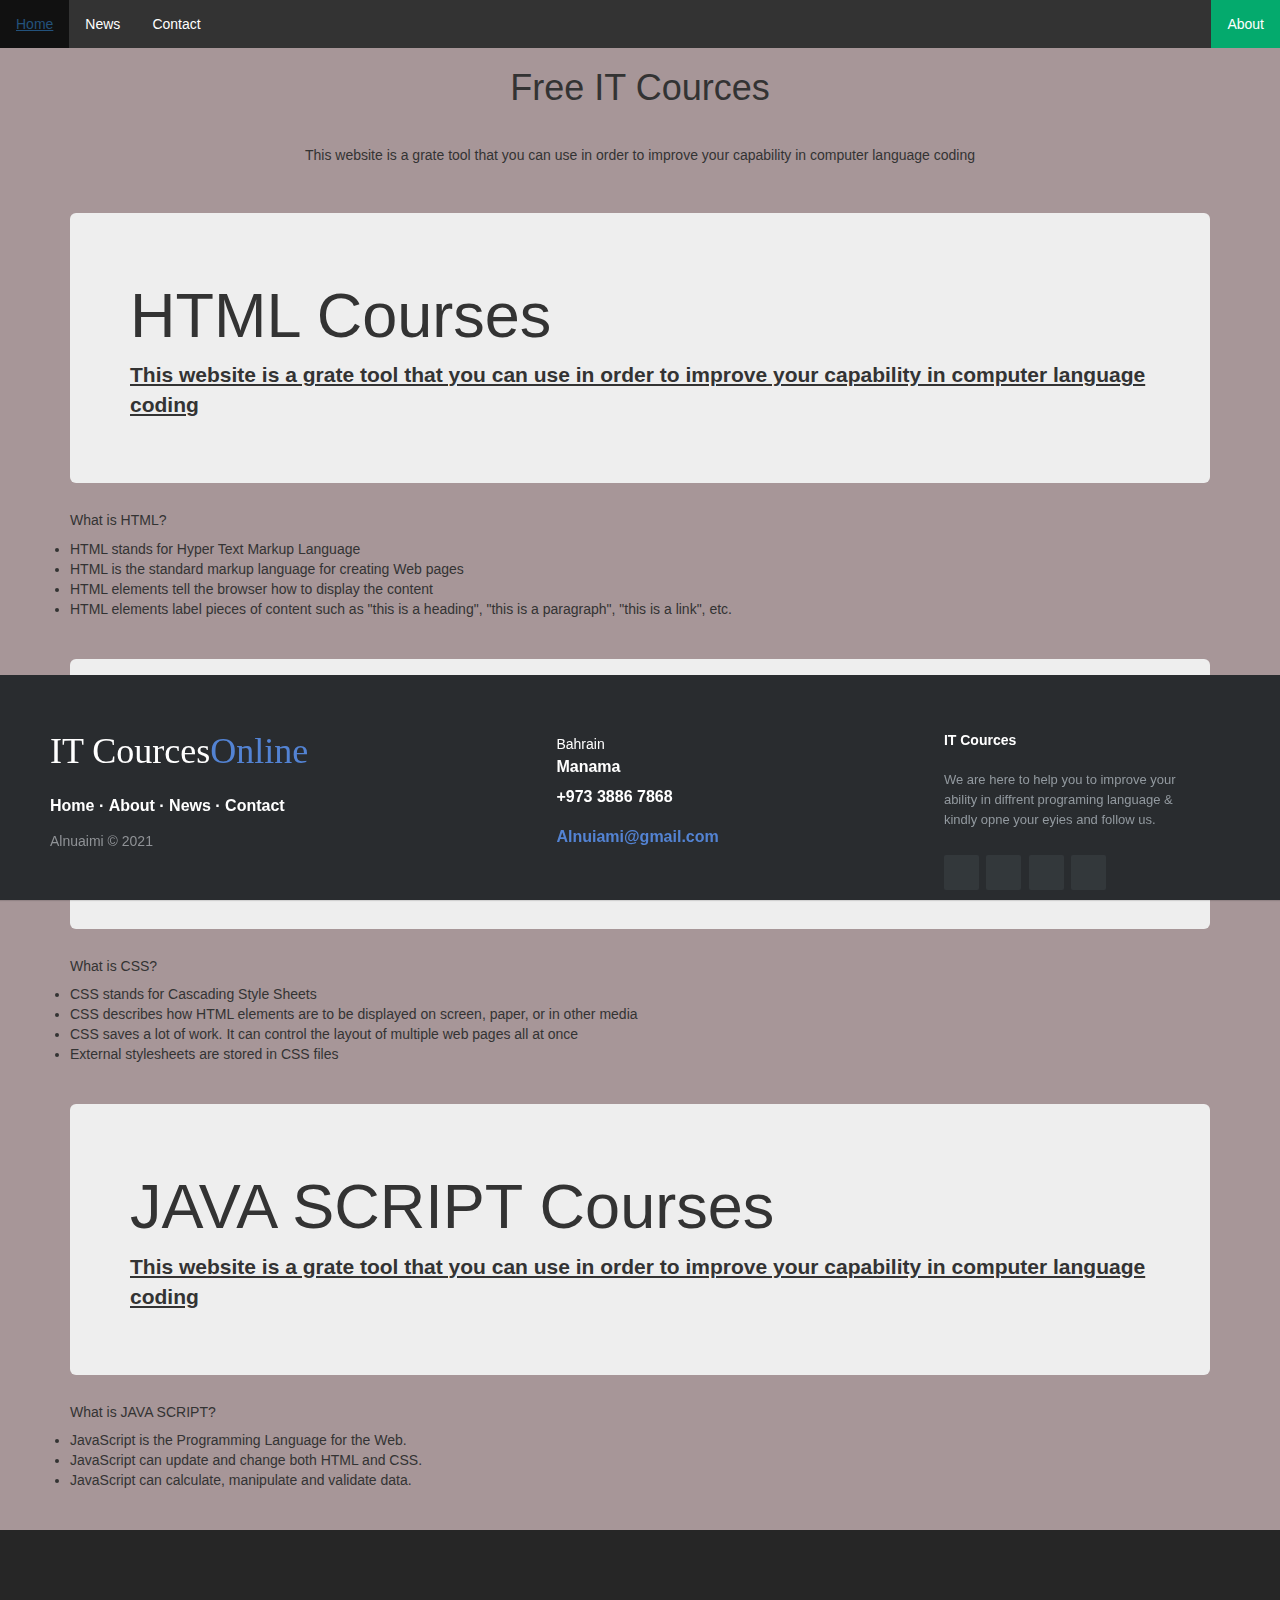
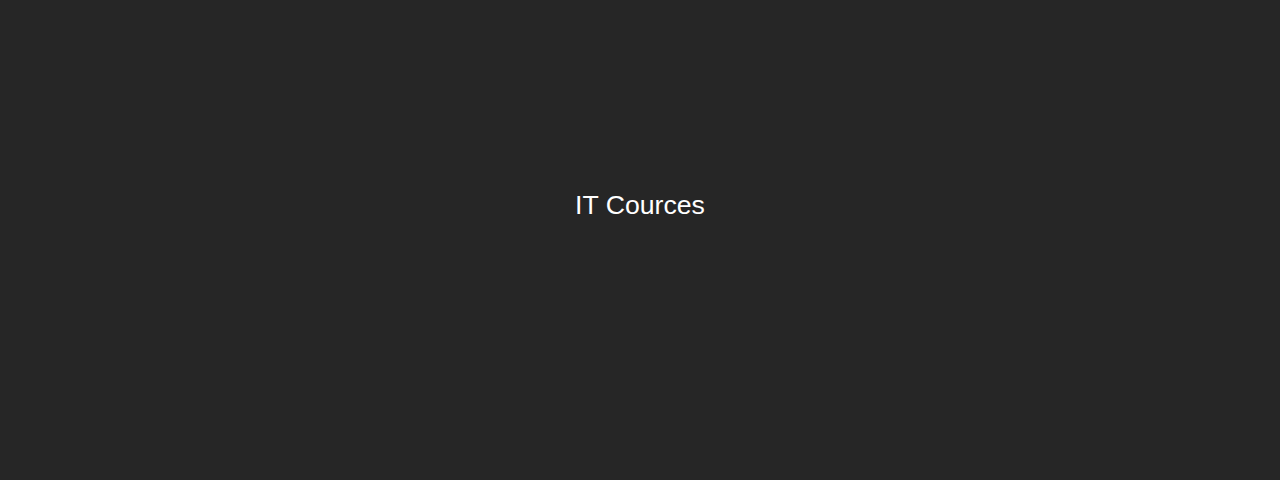
<file: include/index.html>
<!DOCTYPE html>
<html>
    <head>
        <link rel="stylesheet" href="../css/styles.css">
        <link rel="stylesheet" href="../css/contact.css">
        <meta charset="utf-8">
        <meta name="viewport" content="with=device-width, intial-scale=1">    
        <meta charset="utf-8">
        <meta name="viewport" content="width=device-width, initial-scale=1">
        <link rel="stylesheet" href="https://maxcdn.bootstrapcdn.com/bootstrap/3.4.1/css/bootstrap.min.css">
        <script src="https://ajax.googleapis.com/ajax/libs/jquery/3.5.1/jquery.min.js"></script>
        <script src="https://maxcdn.bootstrapcdn.com/bootstrap/3.4.1/js/bootstrap.min.js"></script>
        <title>Free Cources </title>    
    </head>

<body class="b1">

      <div class="navbar-container"></div>
      <ul class="ui1">
          <li class="li1"><a href="index.html">Home</a></li>
          <li class="li1"><a href="news.html">News</a></li>
          <li class="li1"><a href="contact.html">Contact</a></li>
          <li style="float:right"><a class="active1" href="#bottom">About</a></li>
        </ul>
      </div>
      <h1 style="text-align: center;">Free IT Cources</h1>
      <br>
          <h5 style="text-align: center;">This website is a grate tool that you can use in order to improve your capability in computer language coding</h5>
  <br><br>

  <div class="container">
  <div class="jumbotron">
    <h1>HTML Courses </h1>      
    <p class="p1"><b><u>This website is a  grate tool that you can use in order to improve your capability in computer language coding</b>  </p></u>
  </div>
    <h5>What is HTML?</h5>
    <ui>
      <li>HTML stands for Hyper Text Markup Language</li>
      <li>HTML is the standard markup language for creating Web pages</li>
      <li>HTML elements tell the browser how to display the content</li>
      <li>HTML elements label pieces of content such as "this is a heading", "this is a paragraph", "this is a link", etc.</li>
    </ui> 
  </br></br>
  </div> 

  <div class="container">
  <div class="jumbotron">
    <h1>CSS  Courses </h1>      
    <p class="p1"><b><u>This website is a  grate tool that you can use in order to improve your capability in computer language coding</b>  </p></u>
  </div>
    <h5>What is CSS?</h5>
    <ui>
      <li>CSS stands for Cascading Style Sheets</li>
      <li>CSS describes how HTML elements are to be displayed on screen, paper, or in other media</li>
      <li>CSS saves a lot of work. It can control the layout of multiple web pages all at once</li>
      <li>External stylesheets are stored in CSS files</li>
    </ui> 
  </br></br>
  </div> 

  <div class="container">
  <div class="jumbotron">
    <h1>JAVA SCRIPT Courses </h1>      
    <p class="p1"><b><u>This website is a  grate tool that you can use in order to improve your capability in computer language coding</b>  </p></u>
  </div>
    <h5>What is JAVA SCRIPT?</h5>
    <ui>
      <li>JavaScript is the Programming Language for the Web.</li>
      <li>JavaScript can update and change both HTML and CSS.</li>
      <li>JavaScript can calculate, manipulate and validate data.</li>
    </ui> 
  </br></br>
  </div> 

  <div class="bottom">
    <div class="main"> IT Cources</div>
  <footer class="footer-distributed">
   
  <div class="footer-left">
   
  <h3>IT Cources<span>Online</span></h3>
   
  <p class="footer-links">
  <a href="index.html">Home</a>
  ·
  <a href="#">About</a>
  ·
  <a href="news.html">News</a>
  ·
  <a href="contact.html">Contact</a>
  </p>
   
  <p class="footer-company-name">Alnuaimi &copy; 2021</p>
  </div>
   
  <div class="footer-center">
   
  <div>
  <i class="fa fa-map-marker"></i>
  <p><span>Bahrain </span> Manama</p>
  </div>
   
  <div>
  <i class="fa fa-phone"></i>
  <p>+973 3886 7868</p>
  </div>
   
  <div>
  <i class="fa fa-envelope"></i>
  <p><a href="mailto:support@company.com">Alnuiami@gmail.com
  </a></p>
  </div>
   
  </div>
   
  <div class="footer-right">
   
  <p class="footer-company-about">
  <span>IT Cources </span>
  We are here to help you to improve your ability in diffrent programing language   &amp; kindly opne your eyies and follow us.
  </p>
   
  <div class="footer-icons">
   
  <a href="#"><i class="fa fa-facebook"></i></a>
  <a href="#"><i class="fa fa-twitter"></i></a>
  <a href="#"><i class="fa fa-linkedin"></i></a>
  <a href="#"><i class="fa fa-github"></i></a>
   
  </div>
   
  </div>
  </footer>
  </div>
  
        </body>
        
    </html>
</file>
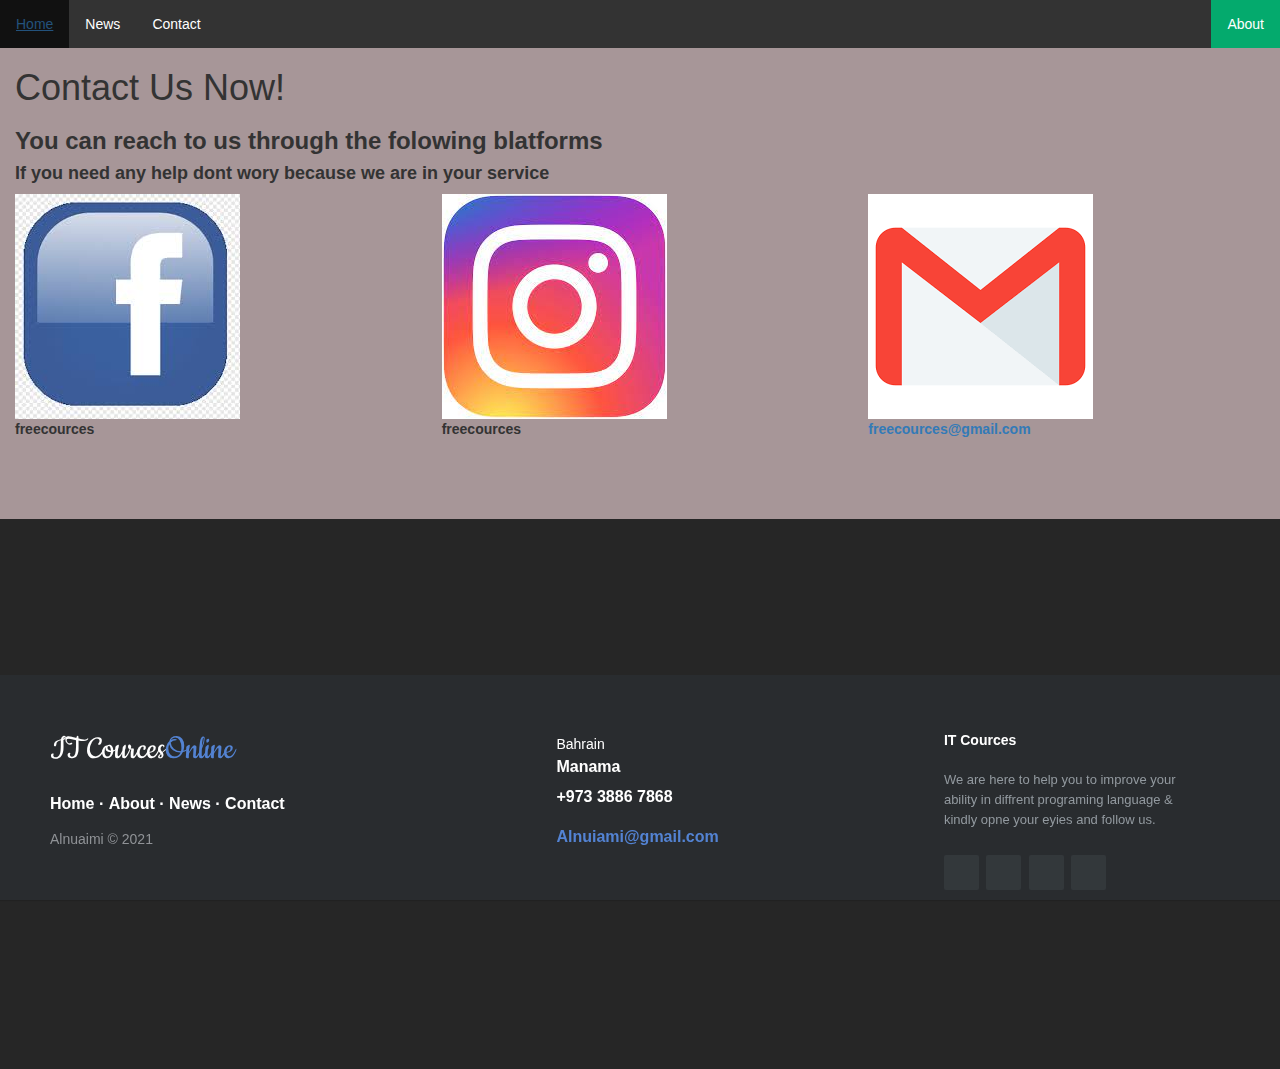
<file: include/contact.html>
<!DOCTYPE html>
<html>
    <head>
      <title>Contact Us</title>
      <meta charset="utf-8">
      <meta name="viewport" content="width=device-width, initial-scale=1">
      <link rel="stylesheet" href="https://maxcdn.bootstrapcdn.com/bootstrap/3.4.1/css/bootstrap.min.css">
      <script src="https://ajax.googleapis.com/ajax/libs/jquery/3.5.1/jquery.min.js"></script>
      <script src="https://maxcdn.bootstrapcdn.com/bootstrap/3.4.1/js/bootstrap.min.js"></script>
      <link rel="stylesheet" href="../css/styles.css">
      <link rel="stylesheet" href="../css/slideshow.css">
      <link rel="stylesheet" href="../css/contact.css">
      <meta charset="utf-8">
      <meta name="viewport" content="width=device-width, initial-scale=1">
      <meta name="viewport" content="with=device-width, intial-scale=1"> 
      
      <meta http-equiv="X-UA-Compatible" content="IE=edge">
      <meta name="viewport" content="width=device-width, initial-scale=1">
      <meta name="keywords" content="footer, address, phone, icons" />
      <link href="//fonts.googleapis.com/css?family=Cookie" rel="stylesheet" type="text/css">

      <title>Free Programming Corces </title>  
        
          
    </head>

    <body class="b1">
        <div class="navbar-container"></div>
        <ul class="ui1">
            <li class="li1"><a href="index.html">Home</a></li>
            <li class="li1"><a href="news.html">News</a></li>
            <li class="li1"><a href="contact.html">Contact</a></li>
            <li style="float:right"><a class="active1" href="#bottom">About</a></li>
          </ul>

        </div>
       
        <div class="container-fluid">
          <h1>Contact Us Now!</h1>
          <h3><b>You can reach to us through the folowing blatforms</b></h3>
          <h4><b>If you need any help dont wory because we are in your service</b></h4>
          <div class="row">
            <div class="col-sm-4" style="background-color:rgb(167, 150, 152);" ><img src="../image/facebook.jpg"></img><br><strong>freecources</strong></div>
            <div class="col-sm-4" style="background-color:rgb(167, 150, 152);"><img src="../image/instagram.jpg"></img><br><strong>freecources</strong></div>
            <div class="col-sm-4" style="background-color:rgb(167, 150, 152);"><a href="freecources@gmail.com"><img src="../image/email.png"></img><br><strong>freecources@gmail.com</strong></a></div> 
          </div>
        </div>       
      </div>  

        
    
<br><br><br><br>
     
  </div>

<div class="bottom">
  <div class="main"> IT Cources</div>
<footer class="footer-distributed">
 
<div class="footer-left">
 
<h3>IT Cources<span>Online</span></h3>
 
<p class="footer-links">
<a href="index.html">Home</a>
·
<a href="#">About</a>
·
<a href="news.html">News</a>
·
<a href="contact.html">Contact</a>
</p>
 
<p class="footer-company-name">Alnuaimi &copy; 2021</p>
</div>
 
<div class="footer-center">
 
<div>
<i class="fa fa-map-marker"></i>
<p><span>Bahrain </span> Manama</p>
</div>
 
<div>
<i class="fa fa-phone"></i>
<p>+973 3886 7868</p>
</div>
 
<div>
<i class="fa fa-envelope"></i>
<p><a href="mailto:support@company.com">Alnuiami@gmail.com
</a></p>
</div>
 
</div>
 
<div class="footer-right">
 
<p class="footer-company-about">
<span>IT Cources </span>
We are here to help you to improve your ability in diffrent programing language   &amp; kindly opne your eyies and follow us.
</p>
 
<div class="footer-icons">
 
<a href="#"><i class="fa fa-facebook"></i></a>
<a href="#"><i class="fa fa-twitter"></i></a>
<a href="#"><i class="fa fa-linkedin"></i></a>
<a href="#"><i class="fa fa-github"></i></a>
 
</div>
 
</div>
</footer>
</div>

      </body>
      
  </html>
</file>
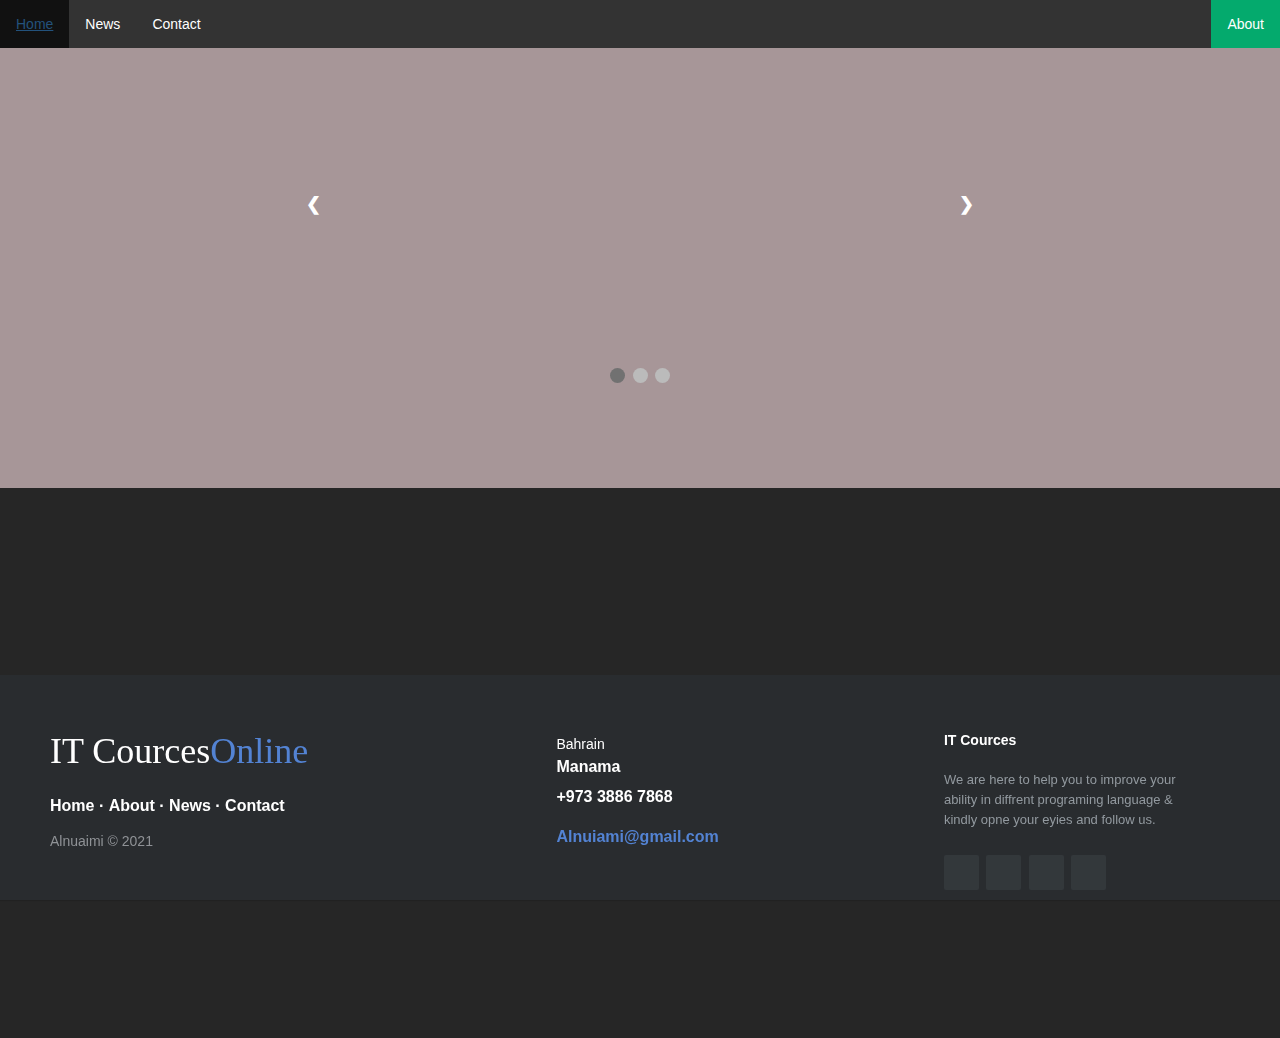
<file: include/news.html>
<!DOCTYPE html>
<html>
    <head>
      <meta charset="utf-8">
      <meta name="viewport" content="width=device-width, initial-scale=1">
      <link rel="stylesheet" href="https://maxcdn.bootstrapcdn.com/bootstrap/3.4.1/css/bootstrap.min.css">
      <script src="https://ajax.googleapis.com/ajax/libs/jquery/3.5.1/jquery.min.js"></script>
      <script src="https://maxcdn.bootstrapcdn.com/bootstrap/3.4.1/js/bootstrap.min.js"></script>
      <link rel="stylesheet" href="../css/styles.css">
      <link rel="stylesheet" href="../css/slideshow.css">
      <link rel="stylesheet" href="../css/contact.css">
      <meta charset="utf-8">
      <meta name="viewport" content="width=device-width, initial-scale=1">
      <meta name="viewport" content="with=device-width, intial-scale=1">    
      <title>My First website </title>  
        <title>My First website </title>  
        
          
    </head>

    <body class="b1">
        <div class="navbar-container"></div>
        <ul class="ui1">
            <li class="li1"><a href="index.html">Home</a></li>
            <li class="li1"><a href="news.html">News</a></li>
            <li class="li1"><a href="contact.html">Contact</a></li>
            <li style="float:right"><a class="active1" href="#bottom">About</a></li>
          </ul>

        </div>
       
            
<div class="adjustcont">
<div class="slideshow-container">

  <div class="mySlides fade">
    <div class="numbertext">1 / 3</div>
    <img class="slideimg" src="../image/img1.jpg" style="width:100%">
    <div class="text">HTML5</div>
  </div>
  
  <div class="mySlides fade">
    <div class="numbertext">2 / 3</div>
    <img class="slideimg" src="../image/img2.jpg" style="width:100%">
    <div class="text">JAVA</div>
  </div>
  
  <div class="mySlides fade">
    <div class="numbertext">3 / 3</div>
    <img class="slideimg" src="../image/img3.jpg" style="width:100%">
    <div class="text">PYTHON</div>
  </div>
  
  <a class="prev" onclick="plusSlides(-1)">&#10094;</a>
  <a class="next" onclick="plusSlides(1)">&#10095;</a>
  
  </div>
  <br>
  
  <div style="text-align:center">
    <span class="dot" onclick="currentSlide(1)"></span> 
    <span class="dot" onclick="currentSlide(2)"></span> 
    <span class="dot" onclick="currentSlide(3)"></span> 
  </div>
  </div>



  
  <script>
  var slideIndex = 1;
  showSlides(slideIndex);
  
  function plusSlides(n) {
    showSlides(slideIndex += n);
  }
  
  function currentSlide(n) {
    showSlides(slideIndex = n);
  }
  
  function showSlides(n) {
    var i;
    var slides = document.getElementsByClassName("mySlides");
    var dots = document.getElementsByClassName("dot");
    if (n > slides.length) {slideIndex = 1}    
    if (n < 1) {slideIndex = slides.length}
    for (i = 0; i < slides.length; i++) {
        slides[i].style.display = "none";  
    }
    for (i = 0; i < dots.length; i++) {
        dots[i].className = dots[i].className.replace(" active", "");
    }
    slides[slideIndex-1].style.display = "block";  
    dots[slideIndex-1].className += " active";
  }
  </script>

<br> <br> <br> <br> <br>
<div class="bottom">
  <div class="main"> IT Cources</div>
<footer class="footer-distributed">
 
<div class="footer-left">
 
<h3>IT Cources<span>Online</span></h3>
 
<p class="footer-links">
<a href="index.html">Home</a>
·
<a href="#">About</a>
·
<a href="news.html">News</a>
·
<a href="contact.html">Contact</a>
</p>
 
<p class="footer-company-name">Alnuaimi &copy; 2021</p>
</div>
 
<div class="footer-center">
 
<div>
<i class="fa fa-map-marker"></i>
<p><span>Bahrain </span> Manama</p>
</div>
 
<div>
<i class="fa fa-phone"></i>
<p>+973 3886 7868</p>
</div>
 
<div>
<i class="fa fa-envelope"></i>
<p><a href="mailto:support@company.com">Alnuiami@gmail.com
</a></p>
</div>
 
</div>
 
<div class="footer-right">
 
<p class="footer-company-about">
<span>IT Cources </span>
We are here to help you to improve your ability in diffrent programing language   &amp; kindly opne your eyies and follow us.
</p>
 
<div class="footer-icons">
 
<a href="#"><i class="fa fa-facebook"></i></a>
<a href="#"><i class="fa fa-twitter"></i></a>
<a href="#"><i class="fa fa-linkedin"></i></a>
<a href="#"><i class="fa fa-github"></i></a>
 
</div>
 
</div>
</footer>
</div>

      </body>
      
  </html>
</file>
<file: css/styles.css>
body{
  background-color: rgb(167, 150, 152);
}

.b1{
  background-color: rgb(167, 150, 152);
}


          
.ui1 {
    list-style-type: none;
    margin: 0;
    padding: 0;
    overflow: hidden;
    background-color: #333;
  }
  
  .li1 {
    float: left;
  }
  
  li a {
    display: block;
    color: white;
    text-align: center;
    padding: 14px 16px;
    text-decoration: none;
  }
  
  li a:hover:not(.active) {
    background-color: #111;
  }
  
  .active1 {
    background-color: #04AA6D;
  }
</file>
<file: css/contact.css>
.main {
    max-height: 550px;;
    background-color: #262626;
    color: white;
    font-size: 20pt;
    text-align: center;
    line-height: 550px;
    }
    footer{
    position: fixed;
    bottom: 0;
    }
    .footer-distributed{
    background-color: #292c2f;
    box-shadow: 0 1px 1px 0 rgba(0, 0, 0, 0.12);
    box-sizing: border-box;
    width: 100%;
    max-height: 25%;
    text-align: left;
    font: bold 16px sans-serif;
     
    padding: 55px 50px;
    margin-top: 80px;
    }
     
    .footer-distributed .footer-left,
    .footer-distributed .footer-center,
    .footer-distributed .footer-right{
    display: inline-block;
    vertical-align: top;
    }
     
    .footer-distributed .footer-left{
    width: 40%;
    }
     
    .footer-distributed h3{
    color:  #ffffff;
    font: normal 36px 'Cookie', cursive;
    margin: 0;
    }
     
    .footer-distributed h3 span{
    color:  #5383d3;
    }
     
     
    .footer-distributed .footer-links{
    color:  #ffffff;
    margin: 20px 0 12px;
    padding: 0;
    }
     
    .footer-distributed .footer-links a{
    display:inline-block;
    line-height: 1.8;
    text-decoration: none;
    color:  inherit;
    }
     
    .footer-distributed .footer-company-name{
    color:  #8f9296;
    font-size: 14px;
    font-weight: normal;
    margin: 0;
    }
     
     
    .footer-distributed .footer-center{
    width: 35%;
    }
     
    .footer-distributed .footer-center i{
    background-color:  #33383b;
    color: #ffffff;
    font-size: 25px;
    width: 38px;
    height: 38px;
    border-radius: 50%;
    text-align: center;
    line-height: 42px;
    margin: 10px 15px;
    vertical-align: middle;
    }
     
    .footer-distributed .footer-center i.fa-envelope{
    font-size: 17px;
    line-height: 38px;
    }
     
    .footer-distributed .footer-center p{
    display: inline-block;
    color: #ffffff;
    vertical-align: middle;
    margin:0;
    }
     
    .footer-distributed .footer-center p span{
    display:block;
    font-weight: normal;
    font-size:14px;
    line-height:2;
    }
     
    .footer-distributed .footer-center p a{
    color:  #5383d3;
    text-decoration: none;;
    }
     
    .footer-distributed .footer-right{
    width: 20%;
    }
     
    .footer-distributed .footer-company-about{
    line-height: 20px;
    color:  #92999f;
    font-size: 13px;
    font-weight: normal;
    margin: 0;
    }
     
    .footer-distributed .footer-company-about span{
    display: block;
    color:  #ffffff;
    font-size: 14px;
    font-weight: bold;
    margin-bottom: 20px;
    }
     
    .footer-distributed .footer-icons{
    margin-top: 25px;
    }
     
    .footer-distributed .footer-icons a{
    display: inline-block;
    width: 35px;
    height: 35px;
    cursor: pointer;
    background-color:  #33383b;
    border-radius: 2px;
     
    font-size: 20px;
    color: #ffffff;
    text-align: center;
    line-height: 35px;
     
    margin-right: 3px;
    margin-bottom: 5px;
    }
     
     
    @media (max-width: 880px) {
     
    .footer-distributed{
    font: bold 14px sans-serif;
     
    }
     
    .footer-distributed .footer-left,
    .footer-distributed .footer-center,
    .footer-distributed .footer-right{
    display: block;
    width: 100%;
    margin-bottom: 40px;
    text-align: center;
    }
     
    .footer-distributed .footer-center i{
    margin-left: 0;
    }
    .main {
    line-height: normal;
    font-size: auto;
    }
     
    }
</file>
<file: css/slideshow.css>
* {box-sizing: border-box}
body {font-family: Verdana, sans-serif; margin:0}
.mySlides {display: none}
img {vertical-align: middle;}

/* Slideshow container */
.slideshow-container {
  max-width: 700px;
  max-height: 300px;
  position: relative;
  margin: auto;
}

/* Next & previous buttons */
.prev, .next {
  cursor: pointer;
  position: absolute;
  top: 50%;
  width: auto;
  padding: 16px;
  margin-top: -22px;
  color: white;
  font-weight: bold;
  font-size: 18px;
  transition: 0.6s ease;
  border-radius: 0 3px 3px 0;
  user-select: none;
}

/* Position the "next button" to the right */
.next {
  right: 0;
  border-radius: 3px 0 0 3px;
}

/* On hover, add a black background color with a little bit see-through */
.prev:hover, .next:hover {
  background-color: rgba(0,0,0,0.8);
}

/* Caption text */
.text {
  color: #f2f2f2;
  font-size: 15px;
  padding: 8px 12px;
  position: absolute;
  bottom: 8px;
  width: 100%;
  text-align: center;
}

/* Number text (1/3 etc) */
.numbertext {
  color: #f2f2f2;
  font-size: 12px;
  padding: 8px 12px;
  position: absolute;
  top: 0;
}

/* The dots/bullets/indicators */
.dot {
  cursor: pointer;
  height: 15px;
  width: 15px;
  margin: 0 2px;
  background-color: #bbb;
  border-radius: 50%;
  display: inline-block;
  transition: background-color 0.6s ease;
}

.active, .dot:hover {
  background-color: #717171;
}

/* Fading animation */
.fade {
  -webkit-animation-name: fade;
  -webkit-animation-duration: 1.5s;
  animation-name: fade;
  animation-duration: 1.5s;
}

@-webkit-keyframes fade {
  from {opacity: .4} 
  to {opacity: 1}
}

@keyframes fade {
  from {opacity: .4} 
  to {opacity: 1}
}

/* On smaller screens, decrease text size */
@media only screen and (max-width: 300px) {
  .prev, .next,.text {font-size: 11px}
}
</file>
